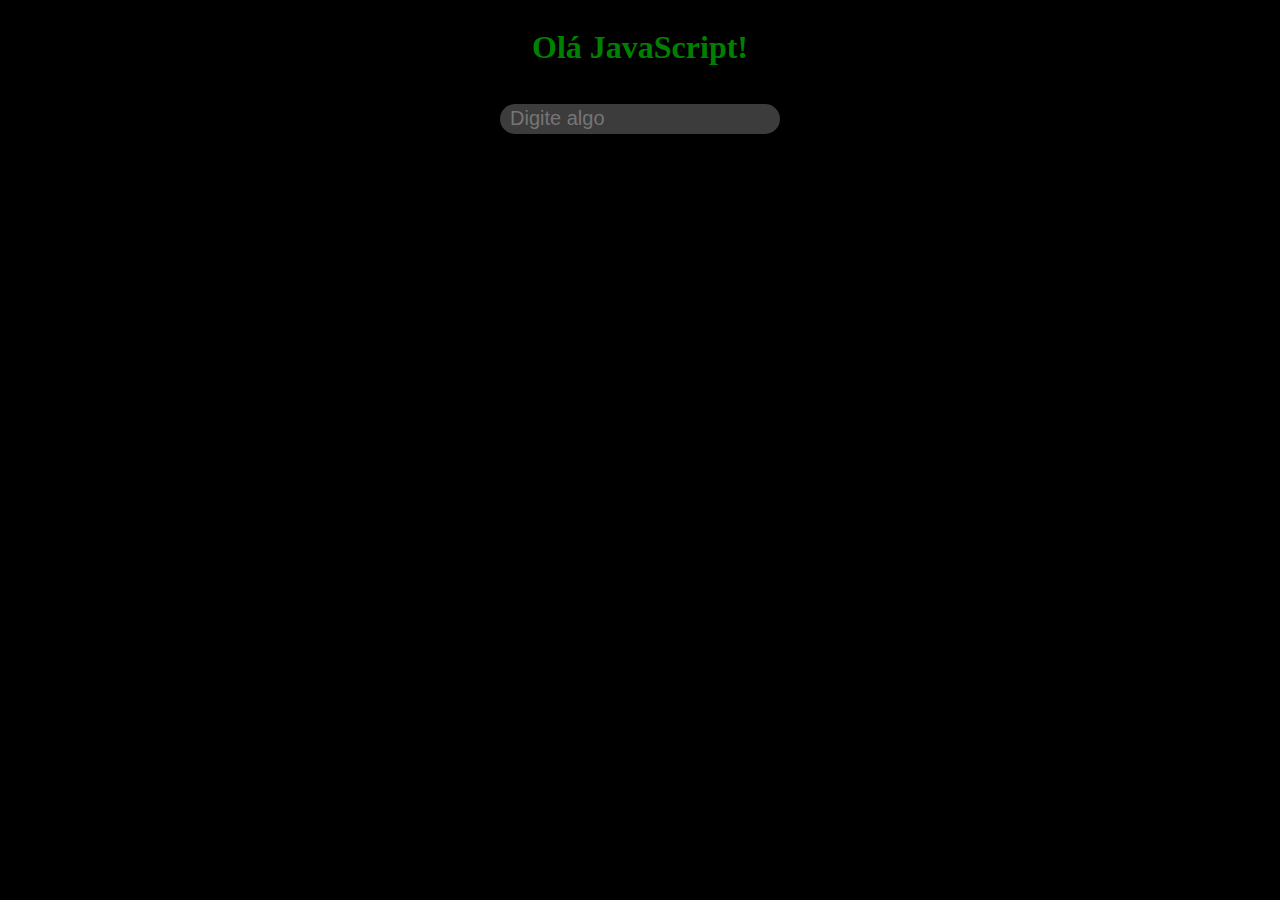
<file: index.html>
<!DOCTYPE html>
<html lang="en">

<head>
    <meta charset="UTF-8">
    <meta name="viewport" content="width=device-width, initial-scale=1.0">
    <title>Document</title>
    <link rel="stylesheet" href="style.css">
</head>

<body>
    <h1 id="oi">Olá JavaScript!</h1>
    <div id="teste">
        <ul>
        </ul>
    </div>
    <input type="text" placeholder="Digite algo">

    <script src="script.js"></script>
</body>

</html>
</file>
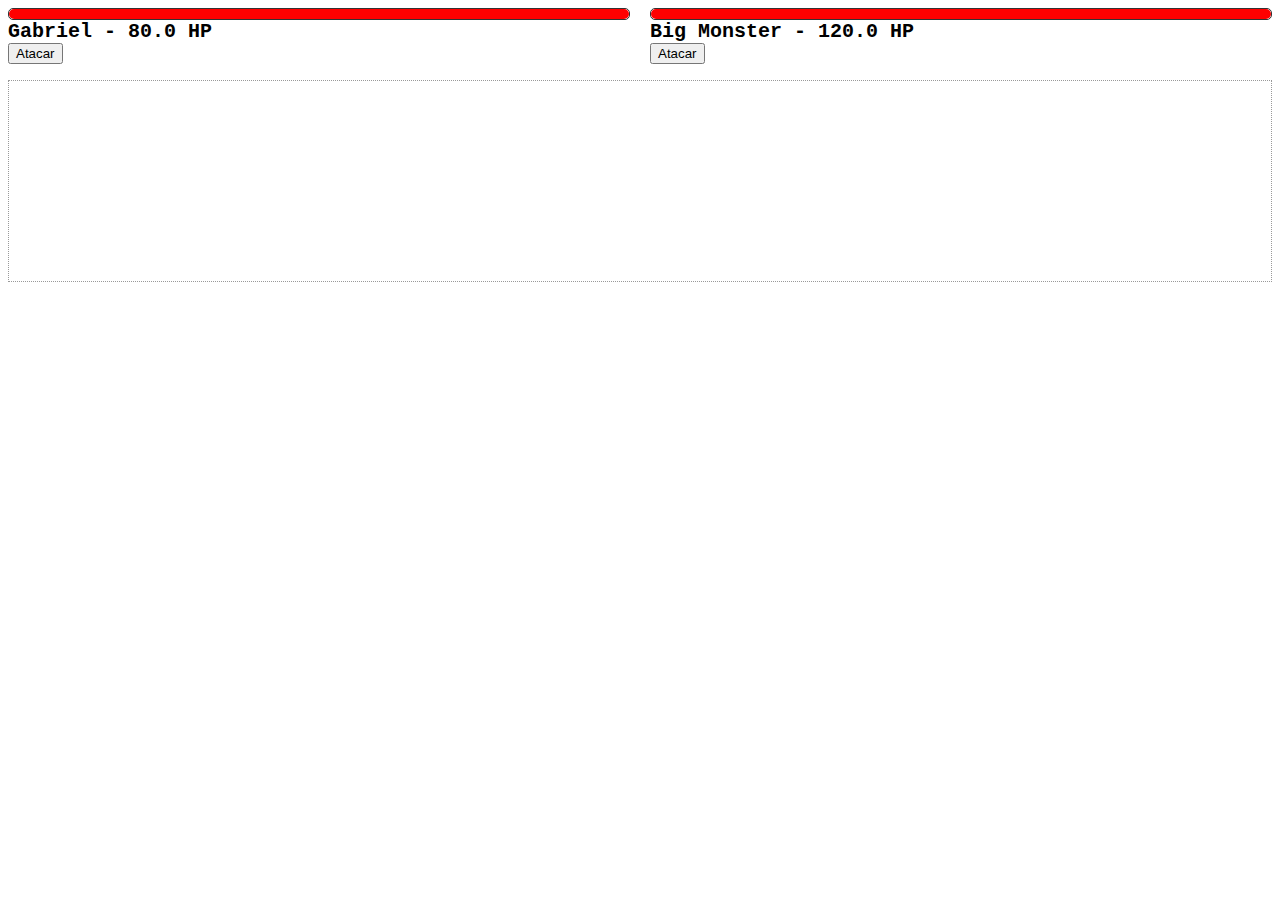
<file: projeto_luta/index.html>
<!DOCTYPE html>
<html lang="en">
<head>
    <meta charset="UTF-8">
    <meta name="viewport" content="width=device-width, initial-scale=1.0">
    <title>Document</title>
    <link rel="stylesheet" href="assets/style.css">
</head>
<body>
    <div class="fightarea">
        <div id="char">
            <div class="lifebar">
                <div class="bar" style="width: 10%;"></div>
            </div>
            <strong class="name">--</strong>
            <div>
                <button class="attackButton">Atacar</button>
            </div>
        </div>
        <div id="monster">
            <div class="lifebar">
                <div class="bar" style="width: 10%;"></div>
            </div>
            <strong class="name">--</strong>
            <div>
                <button class="attackButton">Atacar</button>
            </div>
        </div>
    </div>
    <ul class="log"></ul>
    <script src="classes.js"></script>
    <script src="script.js"></script>
</body>
</html>
</file>
<file: style.css>
body {
    display: flex;
    flex-direction: column;
    align-items: center;
    justify-content: center;
    background-color: black;
    color: green;
    font-weight: bold;
}

input {
    padding: 5px;
    padding-left: 10px;
    background-color: #3c3c3c;
    border: none;
    border-radius: 25px;
    height: 20px;
    width: auto;
    color: white;
    font-size: 20px;
}
li {
    font-size: 24px;
}
</file>
<file: projeto_luta/assets/style.css>
body{
    font-family: 'Courier New', Courier, monospace;
}
.fightarea{
    display: flex;
    gap: 20px;
}

#char, #monster {
    flex: 1;
}

.lifebar {
    height: 10px;
    border: 1px solid #333;
    border-radius: 5px;
}

.lifebar .bar {
    height: inherit;
    background-color: red;
    border-radius: 5px;
}

.log {
    border: 1px dotted #999;
    height: 200px;
    overflow: scroll;
}

.attackbutton {
    border-radius: 20px;
    border: none;
    background-color: orange;
    font-weight: bold;
    font-size: 15px;
    height: 25px;
    width: 75px;
    color: red;
}
strong {
    font-size: 20px;
    font-weight: bolder;
    color: black;
}
</file>
